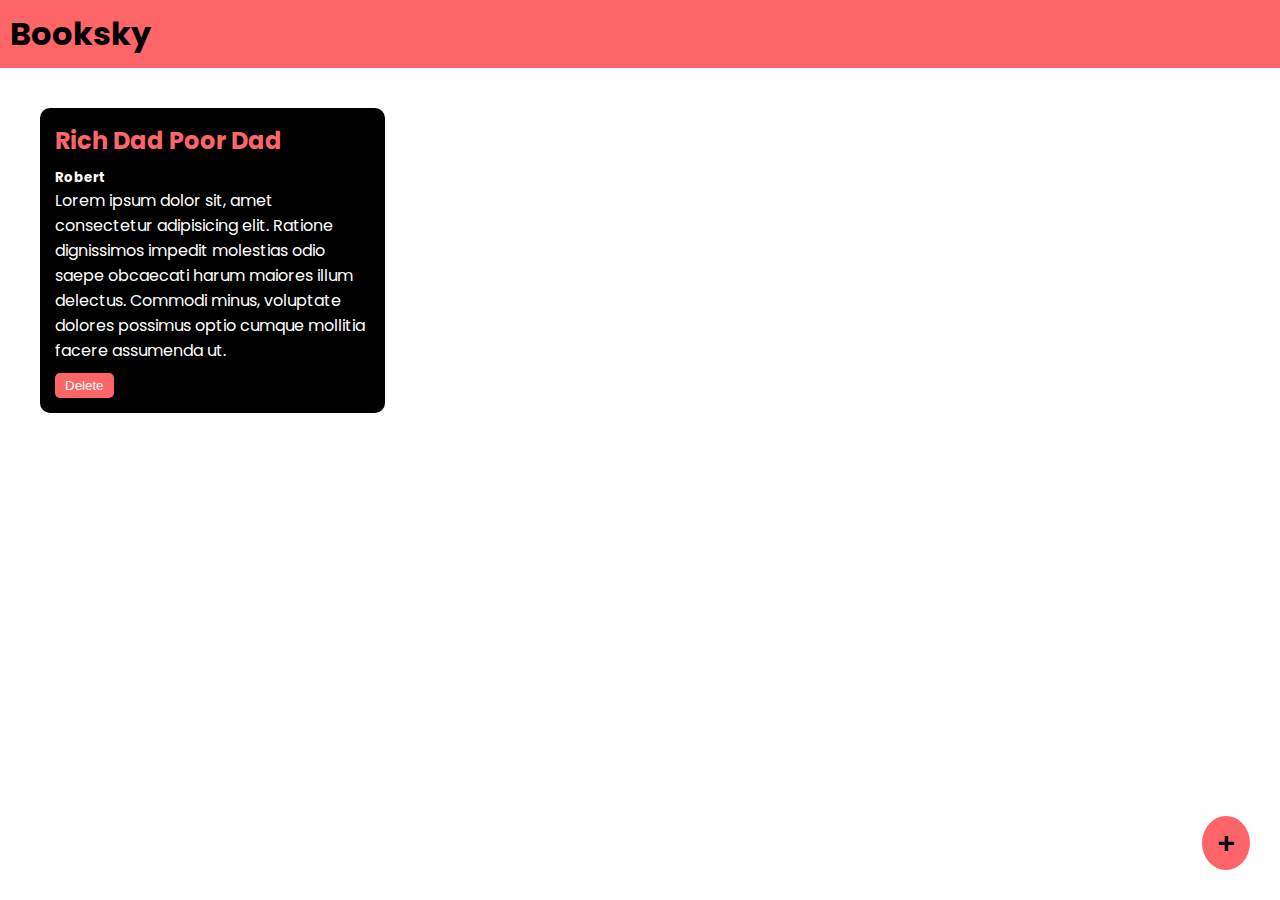
<file: booksky/index.html>
<html lang="en">
<head>
    <meta charset="UTF-8">
    <meta name="viewport" content="width=device-width, initial-scale=1.0">
    <title>Booksky</title>
    <link rel="stylesheet" href="style.css">
    <link rel="preconnect" href="https://fonts.googleapis.com">
<link rel="preconnect" href="https://fonts.gstatic.com" crossorigin>
<link href="https://fonts.googleapis.com/css2?family=Poppins&display=swap" rel="stylesheet">
</head>
<body>
    <div class="navbar">
        <h1>Booksky</h1>
    </div>
    <div class="container">
        <div class="book-container">
            <h2>Rich Dad Poor Dad</h2>
            <h5>Robert</h5>
            <p>Lorem ipsum dolor sit, amet consectetur adipisicing elit. Ratione dignissimos impedit molestias odio saepe obcaecati harum maiores illum delectus. Commodi minus, voluptate dolores possimus optio cumque mollitia facere assumenda ut.</p>
            <button onclick="deletebook(event)">Delete</button>
        </div>
        
    </div>
    <button class="add-button" id="add-popup-button">+</button>
<div class="popup-overlay"></div>
<div class="popup-box">
    <h2>Add Book</h2>
    <form>
        <input type="text" placeholder="Book Title" id="book-title-input">
        <input type="text" placeholder="Author" id="book-author-input">
        <textarea placeholder="Book Description" id="book-description-input"></textarea>
        <button id="add-book">ADD</button>
        <button id="cancel-popup">CANCEL</button>
    </form>
</div>
    <script src="script.js"></script>
</body>
</html>
</file>
<file: booksky/style.css>
*{
  margin: 0px;
  padding: 0px;
}
body{
  font-family: 'Poppins', sans-serif;
}
.navbar{
  background-color: #FD6569;
  padding: 10px;
}
.container{
  padding: 10px;
}
.book-container{
  padding: 15px;
  width: 25%;
  background-color: black;
  border-radius: 10px;
  color: white;
  margin: 30px;
  display: inline-block;
  vertical-align: top;
}
.book-container h2{
  color:#FD6569;
  margin-bottom: 10px;
}
.book-container button{
  background-color: #FD6569;
  color: white;
  border-radius: 5px;
  border: none;
  padding: 5px;
  padding-left: 10px;
  padding-right: 10px;
  margin-top: 10px;
}
.add-button{
  padding: 10px;
  padding-left: 15px;
  padding-right: 15px;
  border-radius: 100%;
  background-color: #FD6569;
  color: black;
  border: none;
  font-size: 30px;
  font-weight: bold;
  position: fixed;
  bottom: 30px;
  right: 30px;
}
.popup-overlay{
  background-color: black;
  opacity: 0.8;
  position: absolute;
  width: 100%;
  height: 100%;
  top: 0;
  left: 0;
  z-index: 1;
  display: none;
}
.popup-box{
  background-color:#FD6569;
  width: 35%;
  padding: 30px;
  border-radius: 10px;
  position: absolute;
  top: 20%;
  left: 30%;
  z-index: 2;
  display: none;
}
.popup-box input{
  background: transparent;
  border: none;
  width: 100%;
  margin: 5px;
  padding: 5px;
  font-size: 20px;
  border-bottom: solid black 2px;
}
.popup-box textarea{
  background: transparent;
  width: 100%;
  margin: 5px;
  padding: 5px;
  font-size: 20px;
  border: solid black 2px;
}
.popup-box input::placeholder{
  color: black;
}
.popup-box textarea::placeholder{
  color: black;
}
.popup-box button{
  background-color: black;
  color: white;
  padding: 10px;
  padding-left: 15px;
  padding-right: 15px;
  border: none;
  border-radius: 3px;
  font-weight: bold;
  margin: 10px;
}
.popup-box input:focus{
  outline: none;
}
.popup-box textarea:focus{
  outline: none;
}
</file>
